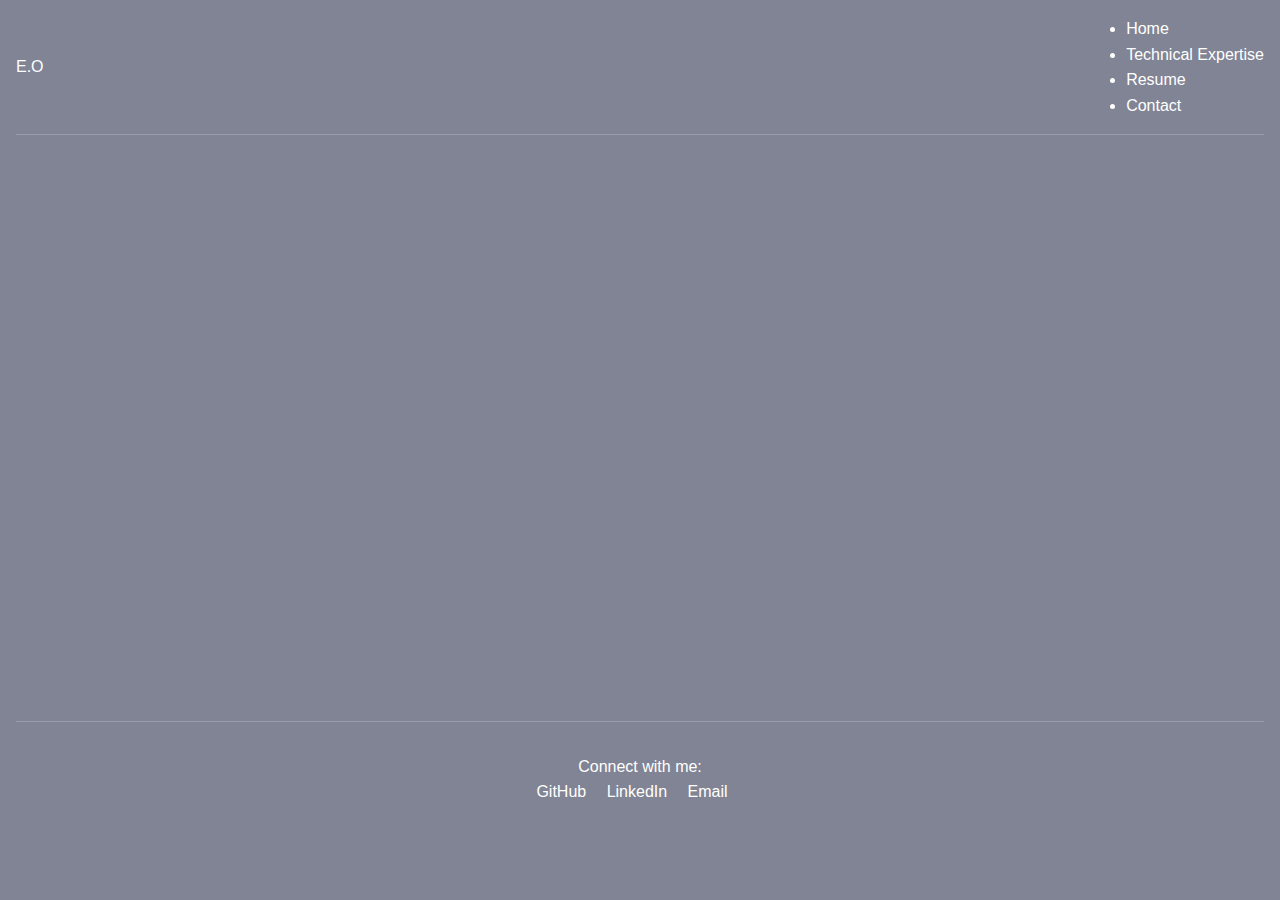
<file: Expertise.html>
<!-- expertise.html -->
<!DOCTYPE html>
<html lang="en">
<head>
  <meta charset="UTF-8" />
  <meta name="viewport" content="width=device-width, initial-scale=1.0" />
  <title>Technical Expertise | Emmanuel Okosun</title>
  <link rel="stylesheet" href="styles.css" />
  <script src="script.js" defer></script>
</head>
<body>
  <header>
    <div class="logo">E.O</div>
    <nav>
      <ul>
        <li><a href="index.html">Home</a></li>
        <li><a href="expertise.html">Technical Expertise</a></li>
        <li><a href="resume.html">Resume</a></li>
        <li><a href="contact.html">Contact</a></li>
      </ul>
    </nav>
  </header>

  <main class="expertise scroll-fade-in">
    <h1>Technical Expertise</h1>

    <section class="coursework">
      <h2>Completed Coursework</h2>
      <ul>
        <li>Microsoft Word</li>
        <li>Microsoft Excel</li>
        <li>Microsoft Outlook</li>
        <li>Programming in HTML5 with JavaScript & CSS3</li>
        <li>Microsoft Endpoint Administration</li>
        <li>Microsoft Azure Administrator</li>
        <li>Software Development Fundamentals</li>
        <li>Developing Web Applications</li>
        <li>Programming in C#</li>
        <li>Advanced Android Development</li>
        <li>iOS Development with Swift</li>
        <li>Quality Assurance and Software Testing</li>
      </ul>
    </section>

    <section class="projects">
      <h2>Coding Assignments</h2>
      <ul>
        <li><strong>HTML & CSS Portfolio:</strong> A responsive personal portfolio using Flexbox and media queries.</li>
        <li><strong>JavaScript Calculator:</strong> A fully functional calculator built using vanilla JavaScript.</li>
        <li><strong>Azure Deployment Demo:</strong> Web app deployed on Microsoft Azure with CI/CD setup.</li>
        <li><strong>C# Inventory App:</strong> A basic inventory system using Windows Forms and C#.</li>
      </ul>
    </section>
  </main>

  <footer>
    <p>Connect with me:</p>
    <div class="social-links">
      <a href="https://github.com/AnthonyOkosun" target="_blank">GitHub</a>
      <a href="https://www.linkedin.com/in/ooea/" target="_blank">LinkedIn</a>
      <a href="mailto:okosunanthony@gmail.com">Email</a>
    </div>
  </footer>
</body>
</html>
</file>
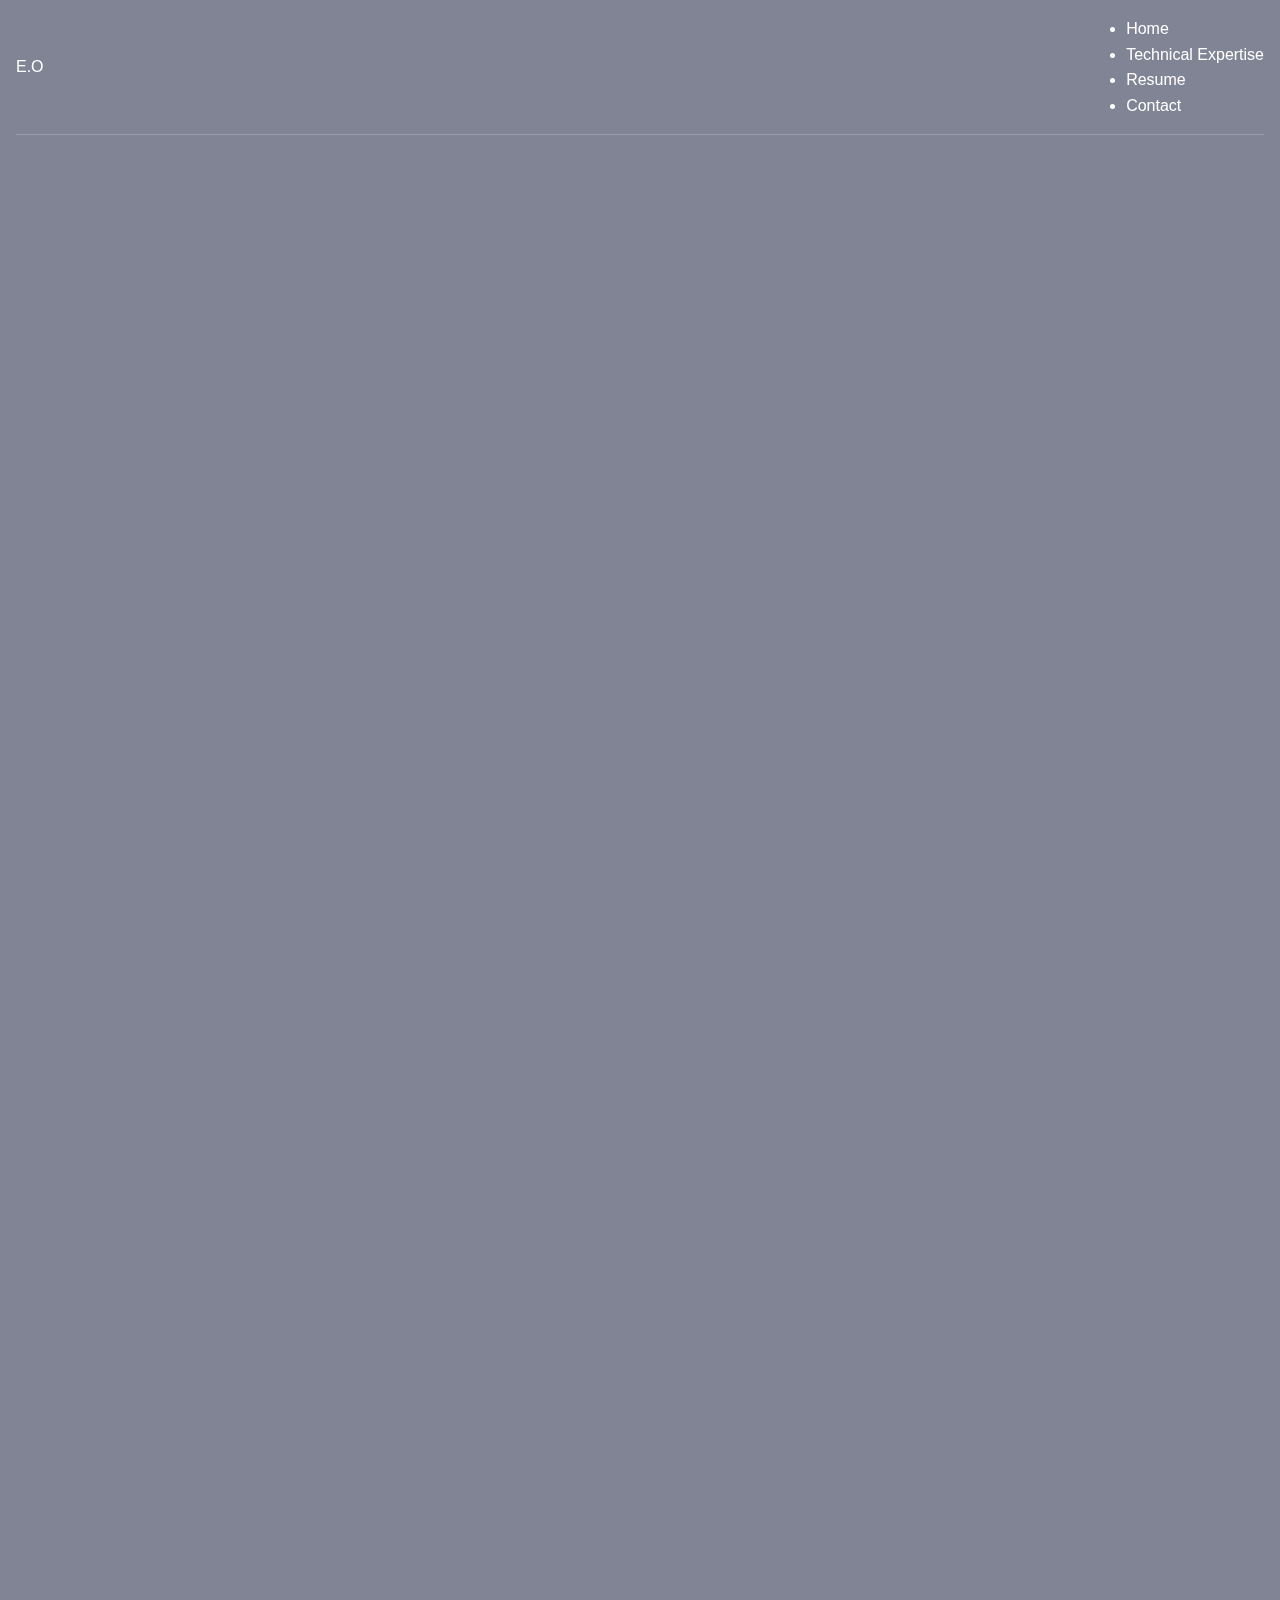
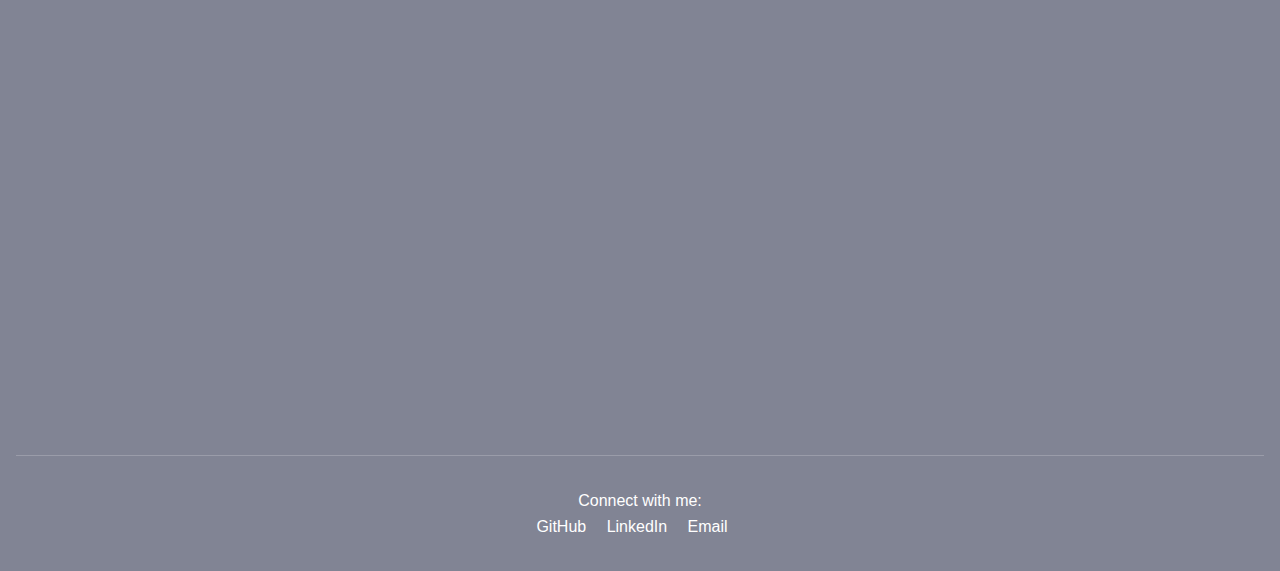
<file: Resume.html>
<!-- resume.html -->
<!DOCTYPE html>
<html lang="en">
<head>
  <meta charset="UTF-8" />
  <meta name="viewport" content="width=device-width, initial-scale=1.0" />
  <title>Resume | Emmanuel Okosun</title>
  <link rel="stylesheet" href="styles.css" />
  <script src="script.js" defer></script>
</head>
<body>
  <header>
    <div class="logo">E.O</div>
    <nav>
      <ul>
        <li><a href="index.html">Home</a></li>
        <li><a href="expertise.html">Technical Expertise</a></li>
        <li><a href="resume.html">Resume</a></li>
        <li><a href="contact.html">Contact</a></li>
      </ul>
    </nav>
  </header>

  <main class="resume scroll-fade-in">
    <h1>Resume</h1>

    <section class="resume-download">
      <a href="EmmanuelOkosun_Resume.pdf" download class="btn">Download PDF</a>
    </section>

    <section class="resume-pdf">
      <embed src="EmmanuelOkosun_Resume.pdf" type="application/pdf" width="100%" height="600px" />
    </section>

    <section class="resume-sections">
      <div class="resume-column">
        <h2>Skills</h2>
        <ul>
          <li>Querying Data with MySQL, Python</li>
          <li>Microsoft Office Suite</li>
          <li>Adobe Photoshop, Lightroom, Premiere Pro</li>
          <li>CRM Tools and Integrations</li>
          <li>Digital Marketing, Google & Meta Ads</li>
          <li>Strategic Communications, Writing, Editing</li>
        </ul>
      </div>

      <div class="resume-column">
        <h2>Education</h2>
        <ul>
          <li><strong>Diploma, Web & Mobile Development</strong><br>Sundance College, Edmonton – July 2025</li>
          <li><strong>MBA, Marketing</strong><br>Ahmadu Bello University, Nigeria – Nov 2018</li>
          <li><strong>Bachelor of Engineering, Chemical Engineering</strong><br>Covenant University, Nigeria</li>
        </ul>
      </div>

      <div class="resume-column">
        <h2>Certifications</h2>
        <ul>
          <li>Coming Soon</li>
        </ul>
      </div>
    </section>

    <section class="experience scroll-fade-in">
      <h2>Professional Experience</h2>

      <div class="job">
        <h3>Property Claims Adjuster – Intact Insurance</h3>
        <p><em>Sep 2023 – Present | Edmonton, Alberta</em></p>
        <ul>
          <li>Managed 50+ claims concurrently with strong prioritization and timely resolution.</li>
          <li>Fostered trust through empathetic and clear communication with stakeholders.</li>
          <li>Collaborated with contractors and legal reps for cost assessments and dispute resolutions.</li>
        </ul>
      </div>

      <div class="job">
        <h3>Communications Specialist (Part-Time) – Rhema Chapel</h3>
        <p><em>Sep 2023 – Present | Edmonton, Alberta</em></p>
        <ul>
          <li>Produced newsletters, press releases, and managed social media/web content.</li>
          <li>Reported communication metrics and ensured consistent branding across channels.</li>
        </ul>
      </div>

      <div class="job">
        <h3>Client Account Manager – AnswerForce</h3>
        <p><em>Sep 2022 – Sep 2023 | Edmonton, Alberta</em></p>
        <ul>
          <li>Maintained 95%+ client satisfaction, handled onboarding and account renewals.</li>
          <li>Identified cross-sell opportunities and ensured timely support.</li>
        </ul>
      </div>

      <div class="job">
        <h3>Marketing Coordinator – FrieslandCampina</h3>
        <p><em>Sep 2022 – Aug 2023 | Lagos, Nigeria</em></p>
        <ul>
          <li>Created and led the 'Breakfast Plus' campaign; increased engagement by 40%.</li>
          <li>Developed social content and conducted market behavior analysis.</li>
        </ul>
      </div>

      <div class="job">
        <h3>Marketing Specialist – Dangote Industries</h3>
        <p><em>Feb 2020 – Aug 2022 | Lagos, Nigeria</em></p>
        <ul>
          <li>Led the Salt Art Challenge, generating 9M+ impressions and 12% brand lift.</li>
          <li>Tracked marketing strategy success across campaigns and channels.</li>
        </ul>
      </div>

      <div class="job">
        <h3>Marketing Specialist – PZ Cussons</h3>
        <p><em>Apr 2018 – Jan 2020 | Lagos, Nigeria</em></p>
        <ul>
          <li>Ran the 'Street Food Campaign', reaching 5M+ users via digital and traditional media.</li>
          <li>Conducted in-depth consumer trend analysis to shape ad strategies.</li>
        </ul>
      </div>
    </section>
  </main>

  <footer>
    <p>Connect with me:</p>
    <div class="social-links">
      <a href="https://github.com/AnthonyOkosun" target="_blank">GitHub</a>
      <a href="https://www.linkedin.com/in/ooea/" target="_blank">LinkedIn</a>
      <a href="mailto:okosunanthony@gmail.com">Email</a>
    </div>
  </footer>
</body>
</html>
</file>
<file: styles.css>
/* Base Reset */
* {
  margin: 0;
  padding: 0;
  box-sizing: border-box;
}

body {
  font-family: 'Segoe UI', Tahoma, Geneva, Verdana, sans-serif;
  background-color: #818494;
  color: white;
  line-height: 1.6;
  padding: 0 1rem;
  overflow-x: hidden;
}

/* Logo Styling */
.logo img {
  width: 50px;
  height: 50px;
  border-radius: 50%;
  object-fit: cover;
}

a {
  color: #fff;
  text-decoration: none;
}

a:hover {
  text-decoration: underline;
}

/* Header & Navigation */
header {
  display: flex;
  justify-content: space-between;
  align-items: center;
  padding: 1rem 0;
  border-bottom: 1px solid rgba(255, 255, 255, 0.2);
  background-color: #818494;
  position: sticky;
  top: 0;
  z-index: 1000;
}

.nav-list {
  display: flex;
  list-style: none;
  gap: 1rem;
}

nav a {
  font-weight: 500;
}

/* Nav Toggle Button (Mobile) */
.nav-toggle {
  background: none;
  border: none;
  cursor: pointer;
  display: none;
  flex-direction: column;
  justify-content: center;
  height: 40px;
  width: 40px;
  z-index: 1001;
}

.hamburger,
.hamburger::before,
.hamburger::after {
  content: '';
  display: block;
  height: 3px;
  width: 25px;
  background-color: white;
  margin: 5px auto;
  transition: all 0.3s ease;
  position: relative;
}

.hamburger::before {
  position: absolute;
  top: -8px;
}

.hamburger::after {
  position: absolute;
  top: 8px;
}

.nav-toggle.open .hamburger {
  transform: rotate(45deg);
}

.nav-toggle.open .hamburger::before {
  transform: rotate(90deg);
  top: 0;
}

.nav-toggle.open .hamburger::after {
  opacity: 0;
}

/* Hero Section */
.hero {
  position: relative;
  width: 100%;
  height: 100vh;
  overflow: hidden;
}

.fullscreen-photo {
  width: 100%;
  height: 100vh;
  object-fit: cover;
  display: block;
}

/* Text Overlay on Hero */
.overlay-text {
  position: absolute;
  top: 50%;
  left: 50%;
  transform: translate(-50%, -50%);
  text-align: center;
  max-width: 90%;
}

.overlay-text h1 {
  font-size: 2.5rem;
  margin-bottom: 1rem;
}

.overlay-text p {
  font-size: 1.2rem;
  margin-bottom: 1.5rem;
}

.cta-buttons {
  display: flex;
  gap: 1rem;
  justify-content: center;
  flex-wrap: wrap;
}

/* About Section */
.about {
  padding: 4rem 1rem;
  max-width: 900px;
  margin: 0 auto;
}

/* Buttons */
.btn {
  display: inline-block;
  background: #0077cc;
  color: white;
  padding: 0.6rem 1.2rem;
  border-radius: 5px;
  margin-top: 1rem;
  transition: background 0.3s ease;
}

.btn:hover {
  background: #005fa3;
}

.btn.secondary {
  background: #777;
}

.btn.secondary:hover {
  background: #555;
}

/* Footer */
footer {
  text-align: center;
  padding: 2rem 0;
  border-top: 1px solid rgba(255, 255, 255, 0.2);
  margin-top: 3rem;
}

.social-links a {
  margin-right: 1rem;
  font-weight: 500;
}

/* Scroll Animations */
.scroll-fade-in {
  opacity: 0;
  transform: translateY(30px);
  transition: opacity 0.6s ease-out, transform 0.6s ease-out;
}

.scroll-fade-in.visible {
  opacity: 1;
  transform: translateY(0);
}

/* Responsive Design */
@media (max-width: 768px) {
  .nav-toggle {
    display: flex;
  }

  .nav {
    position: absolute;
    top: 70px;
    right: 1rem;
    background-color: #d5005a;
    width: 200px;
    flex-direction: column;
    align-items: flex-start;
    padding: 1rem;
    border-radius: 8px;
    box-shadow: 0 0 10px rgba(0, 0, 0, 0.3);
    display: none;
  }

  .nav.open {
    display: flex;
  }

  .nav-list {
    flex-direction: column;
    gap: 0.75rem;
    width: 100%;
  }

  .nav-list li {
    width: 100%;
  }

  .nav-list a {
    width: 100%;
    padding: 0.5rem 0;
  }

  .overlay-text h1 {
    font-size: 1.8rem;
  }

  .overlay-text p {
    font-size: 1rem;
  }

  .btn {
    width: 100%;
    text-align: center;
  }
}
</file>
